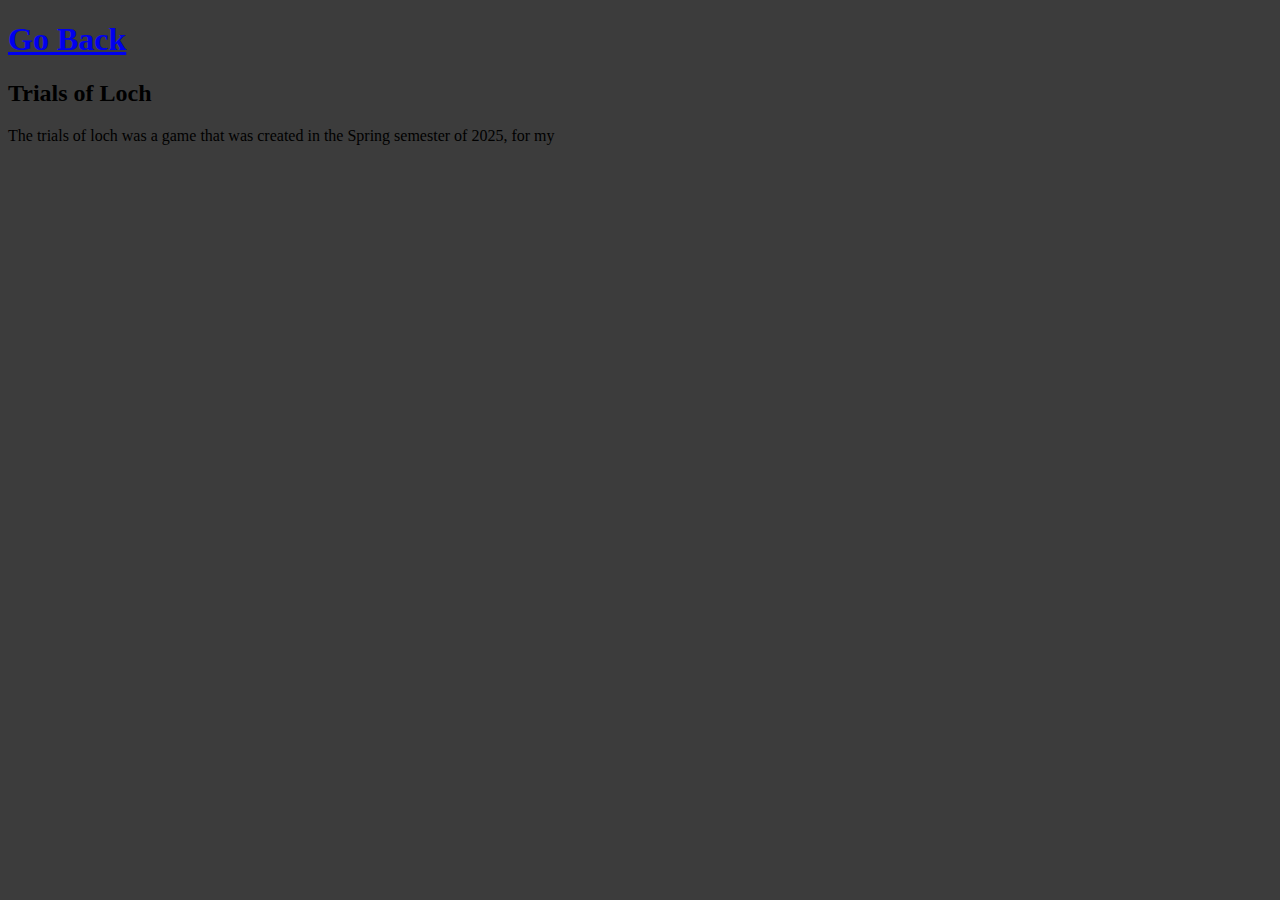
<file: Project1/trialsofloch.html>
<!DOCTYPE html>
<html lang="en">

<head>
    <meta charset="UTF-8">
    <meta name="viewport" content="width=device-width, initial-scale=1.0">
    <link rel="stylesheet" href="/index.css">
    <title>Document</title>
</head>
<h1>
    <a href="/index.html"> Go Back </a>
</h1>

<body>
    <h2>
        Trials of Loch
    </h2>
    <p>
        The trials of loch was a game that was created in the Spring semester of 2025, for my
    </p>
</body>

</html>
</file>
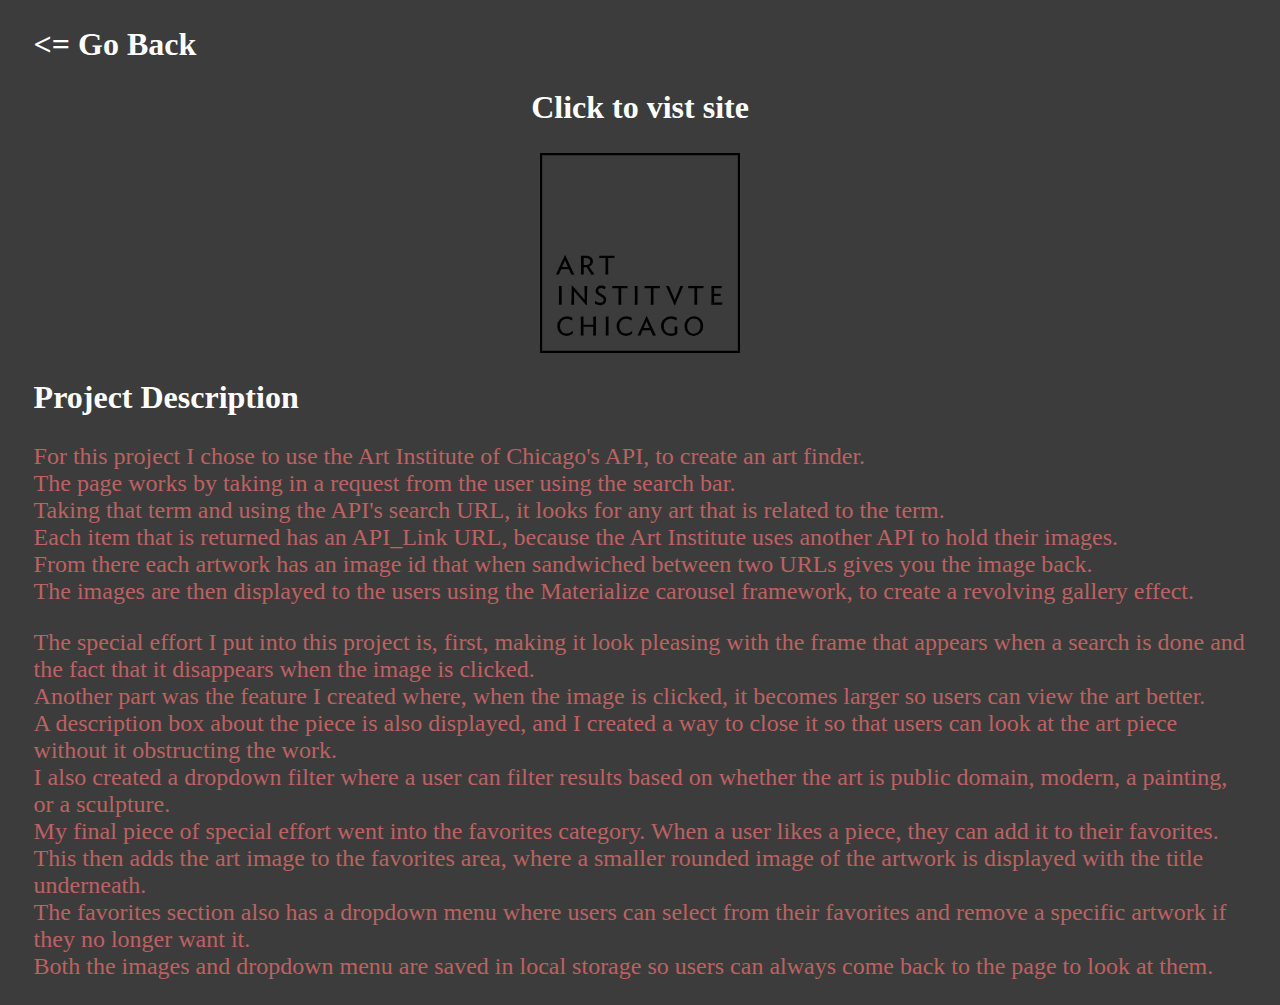
<file: Project2/artfider.html>
<!DOCTYPE html>
<html lang="en">

<head>
    <meta charset="UTF-8">
    <meta name="viewport" content="width=device-width, initial-scale=1.0">
    <link rel="stylesheet" href="art.css">
    <title>Document</title>
</head>
<div class="wrapper">
    <h1>
        <a id="back" href="../index.html"> &lt= Go Back </a>
    </h1>

    <body>
        <h2 id="title">Click to vist site</h2>
        <a id="project" href="https://people.rit.edu/jah3290/235/project2/" target="_blank"><img src="../logo.svg"
                alt="Art Institute of Chicago"></a>

        <h2>Project Description</h2>
        <p class="Description">
            For this project I chose to use the Art Institute of Chicago's API, to create an art
            finder.<br>
            The page works by taking in a request from the user using the search bar.<br>
            Taking that term and using the API's search URL, it looks for any art that is related to the term.<br>
            Each item that is returned has an API_Link URL, because the Art Institute uses another API to hold
            their images.<br>
            From there each artwork has an image id that when sandwiched between two URLs gives you the
            image back.<br>
            The images are then displayed to the users using the Materialize carousel framework, to create
            a revolving gallery effect.
        </p>
        <p class="Description">
            The special effort I put into this project is, first, making it look pleasing with the frame that appears
            when a
            search is done and the fact that it disappears when the image is clicked.<br>
            Another part was the feature I created where, when the image is clicked, it becomes larger so users can view
            the art
            better.<br>
            A description box about the piece is also displayed, and I created a way to close it so that users can look
            at the
            art piece without it obstructing the work.<br>
            I also created a dropdown filter where a user can filter results based on whether the art is public domain,
            modern,
            a painting, or a sculpture.<br>
            My final piece of special effort went into the favorites category. When a user likes a piece, they can add
            it to
            their favorites. This then adds the art image to the favorites area, where a smaller rounded image of the
            artwork is
            displayed with the title underneath.<br>
            The favorites section also has a dropdown menu where users can select from their favorites and remove a
            specific
            artwork if they no longer want it.<br>
            Both the images and dropdown menu are saved in local storage so users can always come back to the page to
            look at
            them.
        </p>
    </body>
</div>

</html>
</file>
<file: index.css>
body {
    background-color: rgb(60, 60, 60);
}

#project1 img,
#project3 img {
    width: 600px;
    height: 400px;
    object-fit: cover;
    clip-path: circle(40%);
    overflow: hidden;
    transition: transform 0.5s ease;
}

#project2 img {
    width: 600px;
    height: 400px;
}

#project1:hover img,
#project2:hover img,
#project3:hover img {
    transform: scale(1.1);
}

#github,
#linkedin,
#Resume {
    color: rgb(187, 77, 77);
}

#wrapper {
    display: grid;
    grid-template-areas:
        "header"
        "socials"
        "photo"
        "Intro"
        "main1"
        "main2"
        "main3"
        "footer";
    grid-template-columns: 1fr;
    grid-template-rows: auto auto auto auto auto auto auto auto;
}

#Resume {
    font-family: Impact;
    text-decoration: dashed;
    font-size: xx-large;
}

#Photo {
    grid-area: photo;
    width: 400px;
    height: 450px;
}

.header {
    grid-area: header;
    background-color: rgb(60, 60, 60);
}

.header h1,
.header h2 {
    margin: 0;
    color: white;
}

.socials {
    grid-area: socials;
    background-color: rgb(60, 60, 60);
}

#title {
    color: white;
    grid-area: photo;
    z-index: 0;
}

#project1 {
    grid-area: main1;
}

#project2 {
    grid-area: main2;
}

#project3 {
    grid-area: main3;
}

@media screen and (min-width: 800px) {
    #wrapper {
        grid-template-areas:
            "header header socials"
            "photo Intro Intro"
            "main1 main2 main3"
            "footer footer footer";
        grid-template-columns: auto auto auto;
        grid-template-rows: auto auto auto auto;
        margin: 2vw;
    }

    #Intro {
        grid-area: Intro;
        display: flex;
        justify-self: center;
        align-items: center;
        margin: 3em;
        color: rgb(187, 77, 77);
        font-size: xxx-large;
        font-family: 'Trebuchet';
    }

    #Photo {
        margin-top: 2em;
        clip-path: circle();
        width: 400px;
        height: 550px;
        overflow: hidden;
    }

    .main {
        color: white;
        font-family: 'Franklin Gothic Medium';
    }
}
</file>
<file: Project2/art.css>
body {
    background-color: rgb(60, 60, 60);
}

h2 {
    font-family: 'Trebuchet';
    font-size: xx-large;
    color: rgb(255, 255, 255);
}

#project img {
    display: flex;
    width: 1080px;
    height: 200px;
    justify-self: center;
}

#project:hover img {
    transform: scale(1.1);
}


#title {
    display: flex;
    justify-self: center;
}

.Description {
    font-family: 'Franklin Gothic Medium';
    font-size: x-large;
    color: rgb(188, 98, 98);
}

#back {
    display: back;
    color: rgb(255, 255, 255);
    text-decoration: none;
}



@media screen and (min-width: 800px) {
    .wrapper {
        grid-template-areas:
            "back"
            "title"
            "main"
            "photo";

        grid-template-columns: auto;
        grid-template-rows: auto;

        margin: 2vw;
    }
}
</file>
